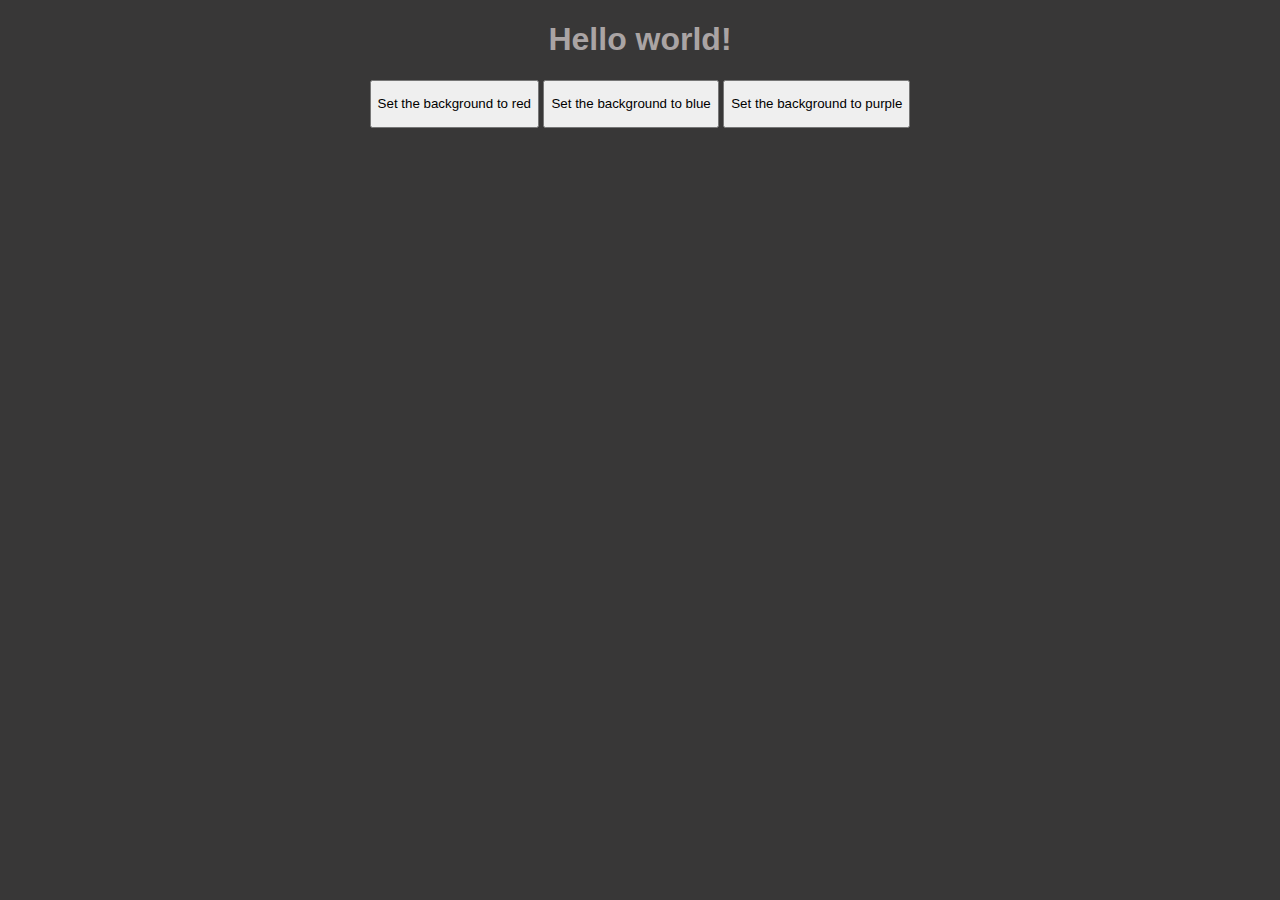
<file: web/index.html>
<!DOCTYPE html>
<html lang="nl">
<head>
    <title>Hey</title>
    <link rel="stylesheet" href="static/css/style.css">
    <link rel="icon" href="static/img/favicon.ico">
</head>

<body>
    <script>
        function setBg(color)
        {
            document.body.style.background = color;
        }
    </script>

    
    <center>
        <h1>Hello world!</h1>

        <button type="button" onClick="setBg('red')">
            <p>Set the background to red</p>
        </button>

        <button type="button" onClick="setBg('blue')">
            <p>Set the background to blue</p>
        </button>

        <button type="button" onClick="setBg('purple')">
            <p>Set the background to purple</p>
        </button>
    </center>
</body>
</html>
</file>
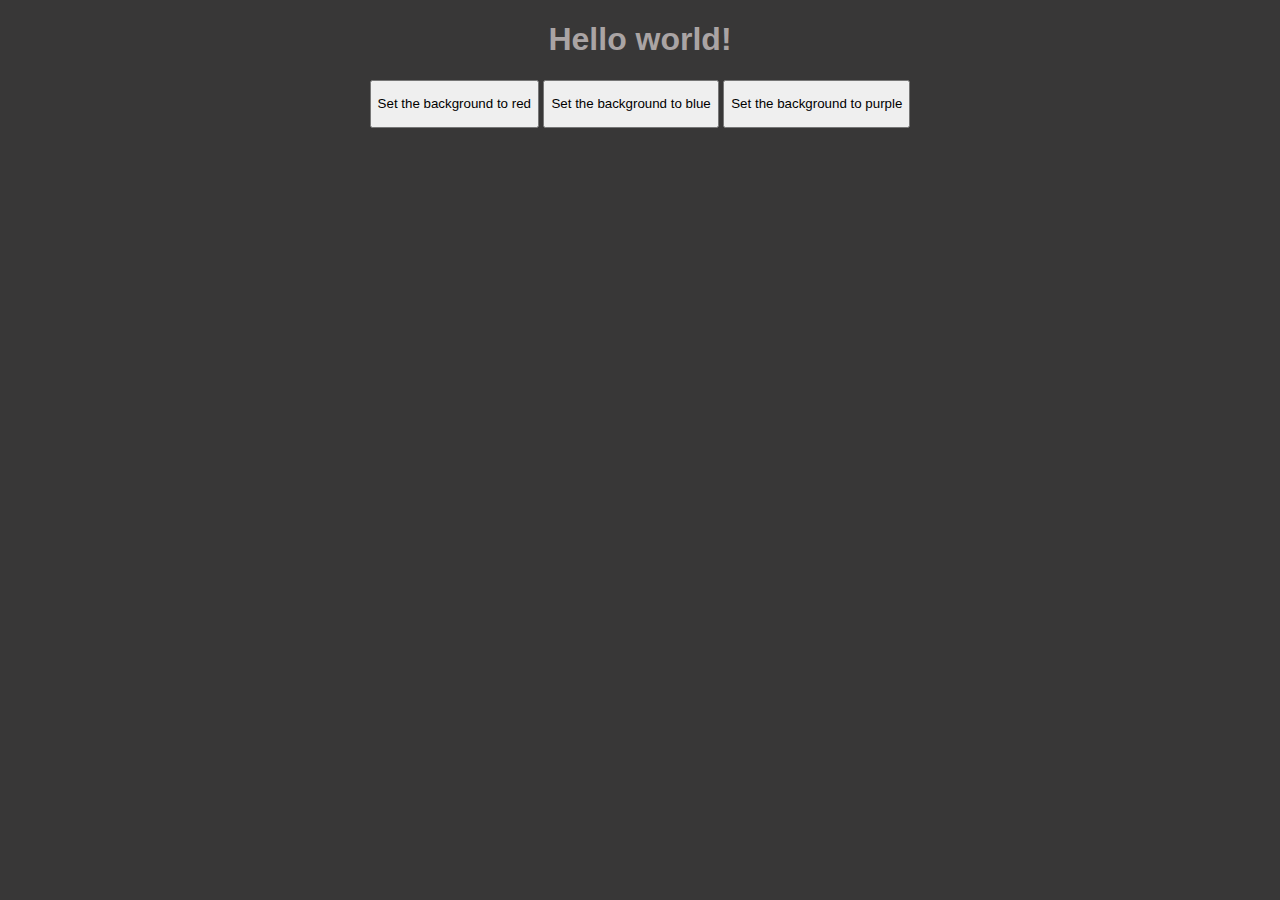
<file: web/les1/index.html>
<!DOCTYPE html>
<html lang="nl">
<head>
    <title>Hey</title>
    <link rel="stylesheet" href="static/css/style.css">
    <link rel="icon" href="static/img/favicon.ico">
</head>

<body>
    <script>
        function setBg(color)
        {
            document.body.style.background = color;
        }
    </script>

    <center>
        <h1>Hello world!</h1>

        <button type="button" onClick="setBg('red')">
            <p>Set the background to red</p>
        </button>

        <button type="button" onClick="setBg('blue')">
            <p>Set the background to blue</p>
        </button>

        <button type="button" onClick="setBg('purple')">
            <p>Set the background to purple</p>
        </button>
    </center>
</body>
</html>
</file>
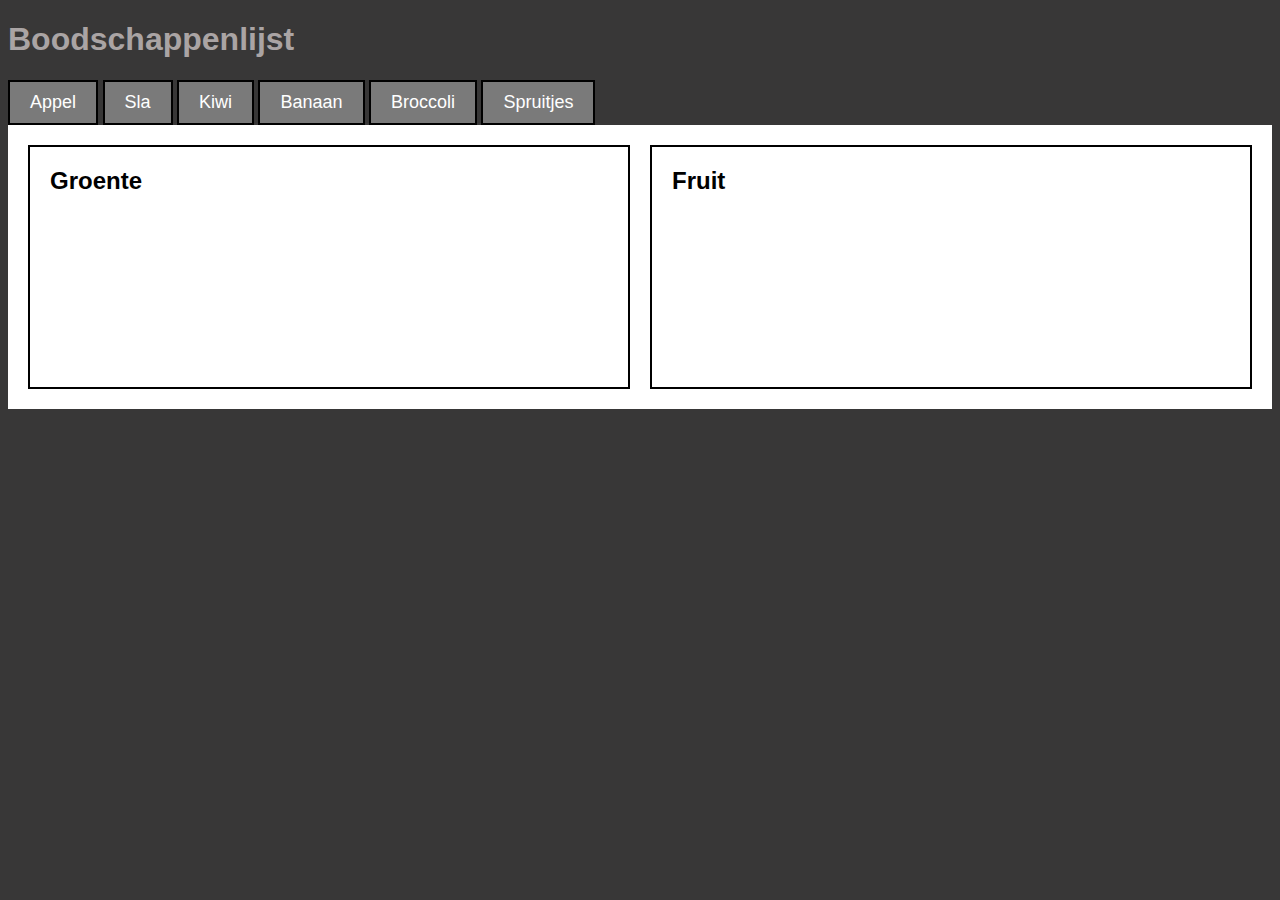
<file: web/les2/index.html>
<!DOCTYPE html>
<html lang="nl">
<head>
    <title>Hey</title>
    <link rel="stylesheet" href="static/css/style.css">
    <link rel="icon" href="static/img/favicon.ico">
</head>

<body>
    <script>
        function addItem(html_obj, item)
        {
            const obj = document.getElementById(html_obj)
            const newHeader = document.createElement('h2')

            newHeader.innerHTML = item

            obj.appendChild(newHeader)
        }
    </script>

    <h1>Boodschappenlijst</h1>

    <div id="boodschappen">
        <button onClick="addItem('fruit', 'Appel')">
            Appel
        </button>

        <button onClick="addItem('groente', 'Sla')">
            Sla
        </button>

        <button onClick="addItem('fruit', 'Kiwi')">
            Kiwi
        </button>

        <button onClick="addItem('fruit', 'Banaan')">
            Banaan
        </button>

        <button onClick="addItem('groente', 'Broccoli')">
            Broccoli
        </button>

        <button onClick="addItem('groente', 'Spruitjes')">
            Spruitjes
        </button>
    </div>

    <div id="koelkast">
        <section id="groente">
            <h2>Groente</h2>
        </section>

        <section id="fruit">
            <h2>Fruit</h2>
        </section>
    </div>
</body>
</html>
</file>
<file: web/static/css/style.css>
body {
    background: rgb(56, 55, 55);
    font-family: "Arial, Helvetica", sans-serif;
}

h1 {
    color: rgb(170, 164, 164);
}
</file>
<file: web/les1/static/css/style.css>
body {
    background: rgb(56, 55, 55);
    font-family: "Arial, Helvetica", sans-serif;
}

h1 {
    color: rgb(170, 164, 164);
}
</file>
<file: web/les2/static/css/style.css>
body {
    background: rgb(56, 55, 55);
    font-family: "Arial, Helvetica", sans-serif;
}

h1 {
    color: rgb(170, 164, 164);
}

h2 {
    margin: 0 0 10px 0;
}

#koelkast {
    background-color: #FFFF;
    display: grid;
    grid-template-columns: 1fr 1fr;
    gap: 20px;
    padding: 20px;
}

#boodschappen > button {
    padding: 10px 20px;
    
    font-size: 18px;
    border: solid black;
    border-width: 2px;
    background: rgb(122, 122, 122);
    color: white;
}

section {
    border: solid #000;
    border-width: 2px;
    padding: 20px;
    min-height: 200px;
}
</file>
